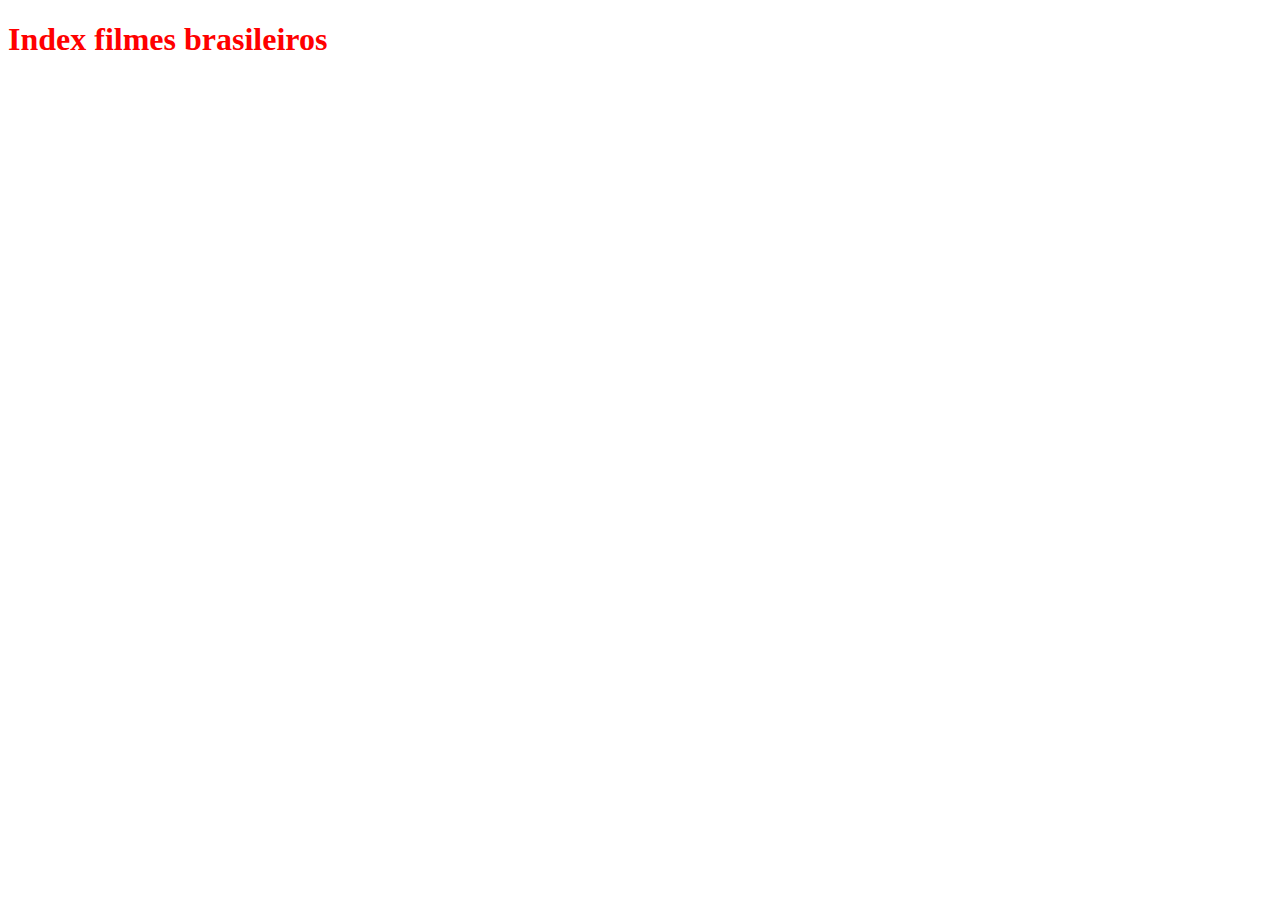
<file: filmes/brasileiros/index.html>
<!doctype html>
<html lang="pt-BR">

    <head>
        <meta charset="utf-8">
        <meta name="viewport" content="width=device-width, initial-scale=1">
        <title>Navegação</title>
        <link href="https://cdn.jsdelivr.net/npm/bootstrap@5.3.8/dist/css/bootstrap.min.css" rel="stylesheet"
            integrity="sha384-sRIl4kxILFvY47J16cr9ZwB07vP4J8+LH7qKQnuqkuIAvNWLzeN8tE5YBujZqJLB" crossorigin="anonymous">
        
            <link rel="stylesheet" href="../../css/style.css">
    </head>

    <body>

        <h1>Index filmes brasileiros</h1>

        <script 
            src="https://cdn.jsdelivr.net/npm/bootstrap@5.3.8/dist/js/bootstrap.bundle.min.js"
            integrity="sha384-FKyoEForCGlyvwx9Hj09JcYn3nv7wiPVlz7YYwJrWVcXK/BmnVDxM+D2scQbITxI"
            crossorigin="anonymous">
        </script>
        <script src="../../js/script.js"></script>
    </body>

</html>
</file>
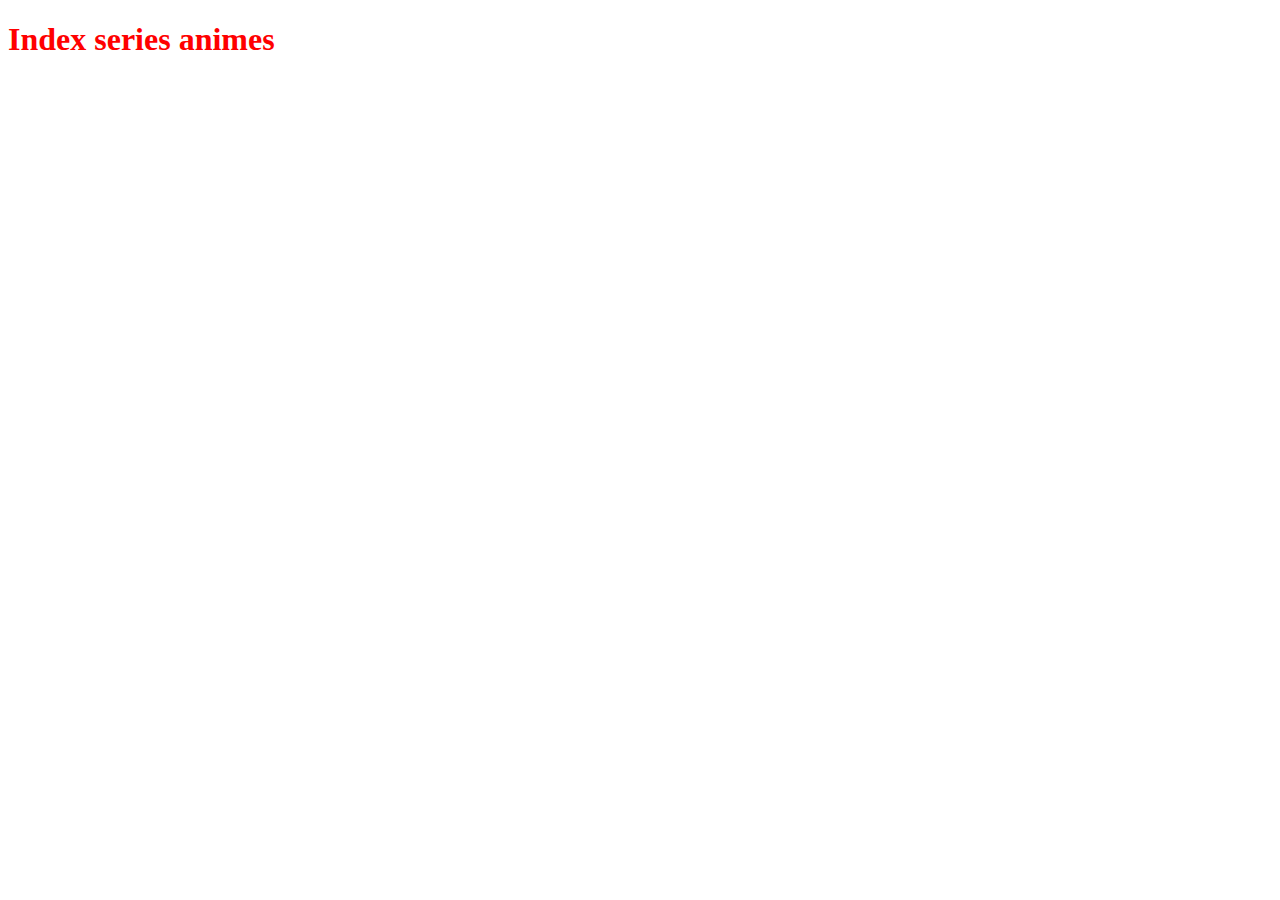
<file: series/animes/index.html>
<!doctype html>
<html lang="pt-BR">

<head>
    <meta charset="utf-8">
    <meta name="viewport" content="width=device-width, initial-scale=1">
    <title>Navegação</title>
    <link href="https://cdn.jsdelivr.net/npm/bootstrap@5.3.8/dist/css/bootstrap.min.css" rel="stylesheet"
        integrity="sha384-sRIl4kxILFvY47J16cr9ZwB07vP4J8+LH7qKQnuqkuIAvNWLzeN8tE5YBujZqJLB" crossorigin="anonymous">

    <link rel="stylesheet" href="../../css/style.css">
</head>

<body>

    <h1>Index series animes</h1>

    <script src="https://cdn.jsdelivr.net/npm/bootstrap@5.3.8/dist/js/bootstrap.bundle.min.js"
        integrity="sha384-FKyoEForCGlyvwx9Hj09JcYn3nv7wiPVlz7YYwJrWVcXK/BmnVDxM+D2scQbITxI" crossorigin="anonymous">
        </script>
    <script src="../../js/script.js"></script>
</body>

</html>
</file>
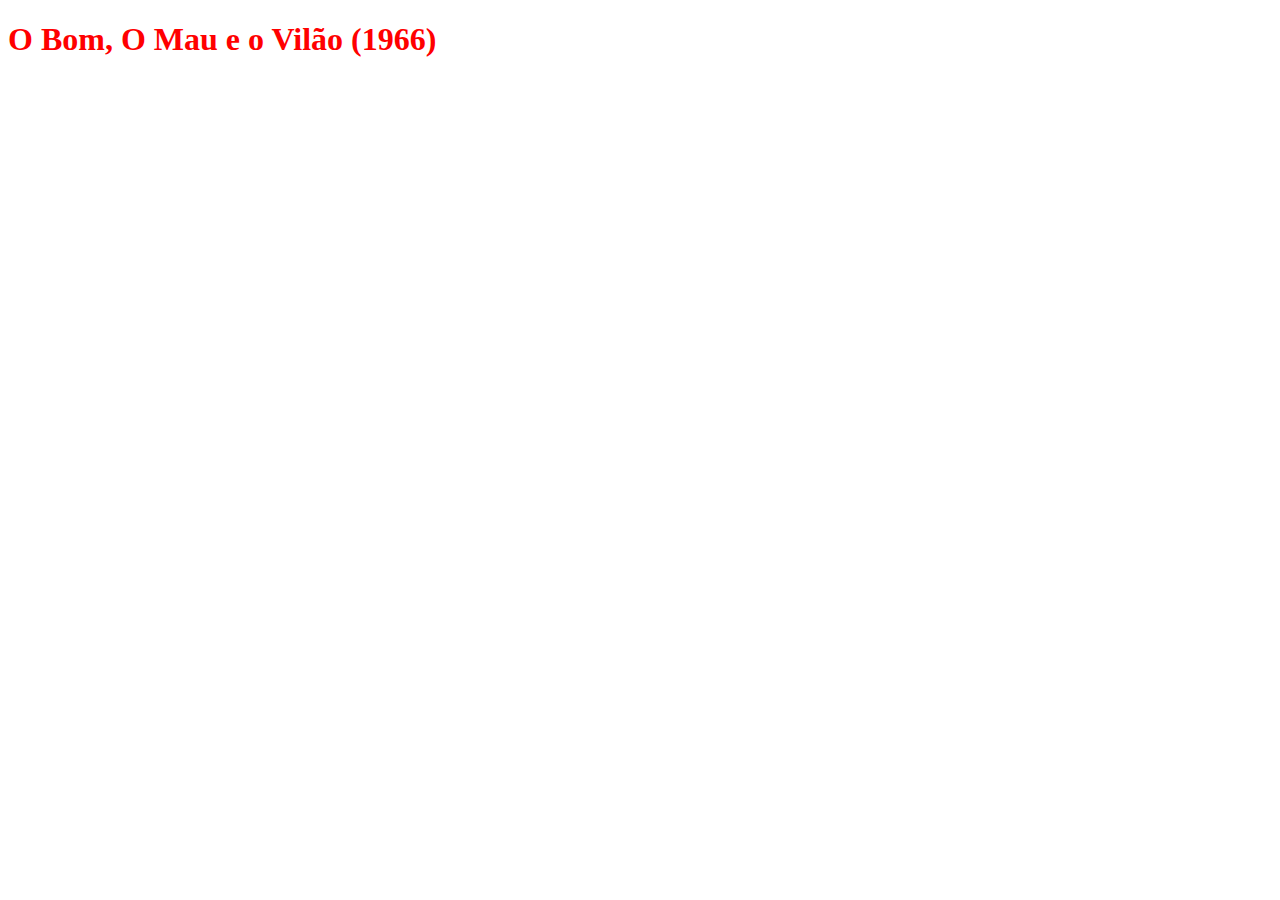
<file: filmes/americanos/O_Bom_O_Mau_e_o_Vilao.html>
<!doctype html>
<html lang="pt-BR">

<head>
    <meta charset="utf-8">
    <meta name="viewport" content="width=device-width, initial-scale=1">
    <title>Navegação</title>
    <link href="https://cdn.jsdelivr.net/npm/bootstrap@5.3.8/dist/css/bootstrap.min.css" rel="stylesheet"
        integrity="sha384-sRIl4kxILFvY47J16cr9ZwB07vP4J8+LH7qKQnuqkuIAvNWLzeN8tE5YBujZqJLB" crossorigin="anonymous">

    <link rel="stylesheet" href="../../css/style.css">
</head>

<body>

    <h1>O Bom, O Mau e o Vilão (1966)</h1>

    <script src="https://cdn.jsdelivr.net/npm/bootstrap@5.3.8/dist/js/bootstrap.bundle.min.js"
        integrity="sha384-FKyoEForCGlyvwx9Hj09JcYn3nv7wiPVlz7YYwJrWVcXK/BmnVDxM+D2scQbITxI" crossorigin="anonymous">
        </script>
    <script src="../../js/script.js"></script>
</body>

</html>
</file>
<file: css/style.css>
h1{
    color: red;
}
</file>
